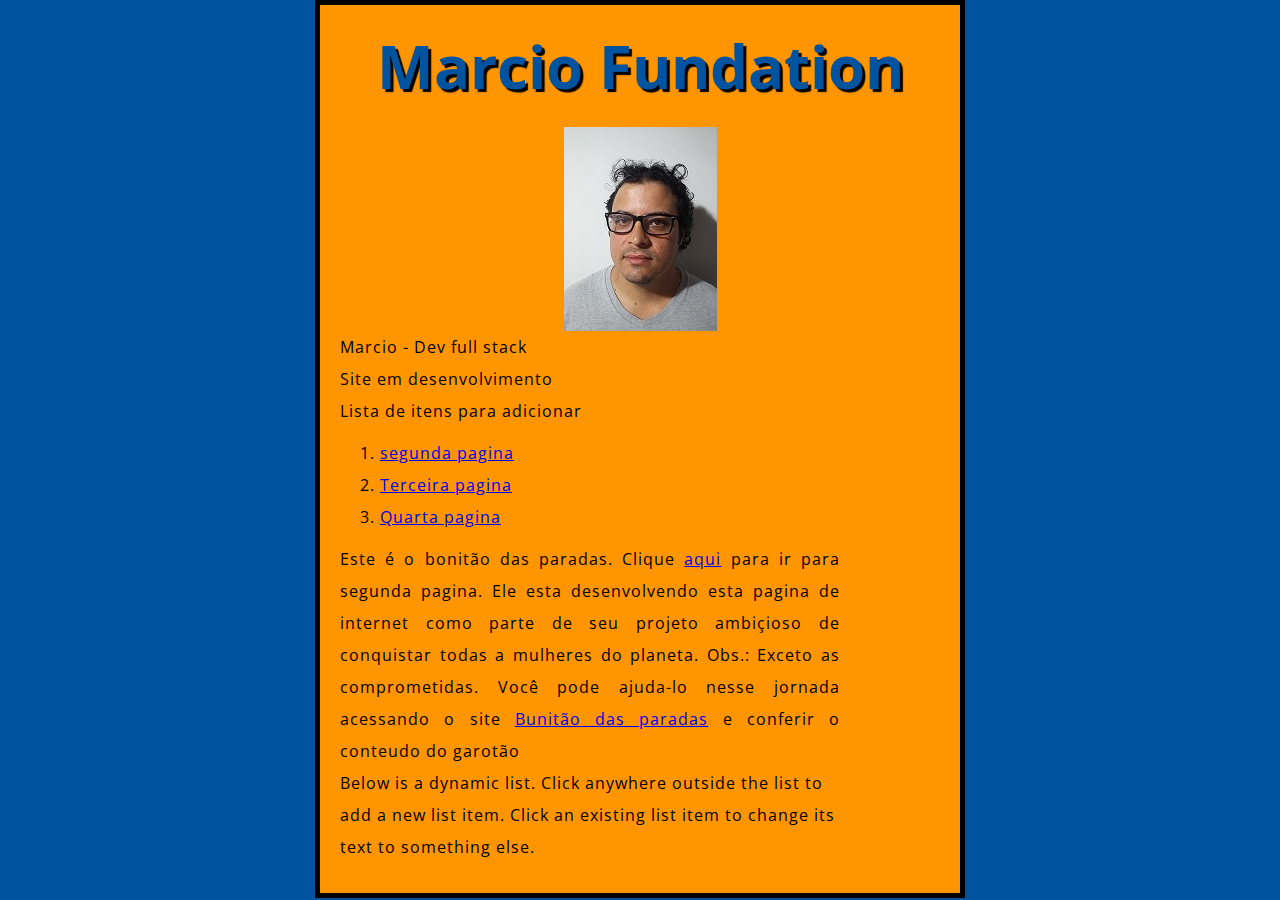
<file: index.html>
<!DOCTYPE html>
<html lang="pt-BR">
<head>
    <meta charset="UTF-8">
    <meta http-equiv="X-UA-Compatible" content="IE=edge">
    <meta name="viewport" content="width=device-width, initial-scale=1.0">
    <meta name="autor" content="Marcio Oliveira">
    <meta name="description" content="Area de aprendizagem do curso solo de Html.">
    <title>Aula sobre HTML</title>
    <link href="styles/style.css" rel="stylesheet">
    <link href="https://fonts.googleapis.com/css?family=Open+Sans" rel="stylesheet">
</head>
<body>
    <h1>Marcio Fundation</h1>
    
    <img src="images/MarcioRuelaOliveira.jpg" alt="Foto do Marcio. O bonitão do pedaço">
    <p>Marcio - Dev full stack</p> 
    <p>Site em desenvolvimento</p>    
    <p>Lista de itens para adicionar</h3>
    <ol>
        <li><a href="segunda-pagina.html" title="Pagina de teste de titulos e subtitulos">segunda pagina</a></li>
        <li><a href="terceira-pagina.html" title="Pagina de receita de Humus">Terceira pagina</a></li>
        <li><a href="quarta-pagina.html" title="Pagina de testes Hiperlink">Quarta pagina</a></li>
    </ol>

    <p style="text-align: justify;">Este é o bonitão das paradas. Clique <a href="segunda-pagina.html">aqui</a> para ir para segunda pagina. Ele esta desenvolvendo esta pagina de internet como parte de seu projeto ambiçioso de conquistar todas a mulheres do planeta. Obs.: Exceto as comprometidas. Você pode ajuda-lo nesse jornada acessando o site <a href="https://www.mozilla.org/en-US/about/manifesto/">Bunitão das paradas</a> e conferir o conteudo do garotão</p>
    <script src="scripts/meu-arquivo.js"></script>
    
</body>
</html>
</file>
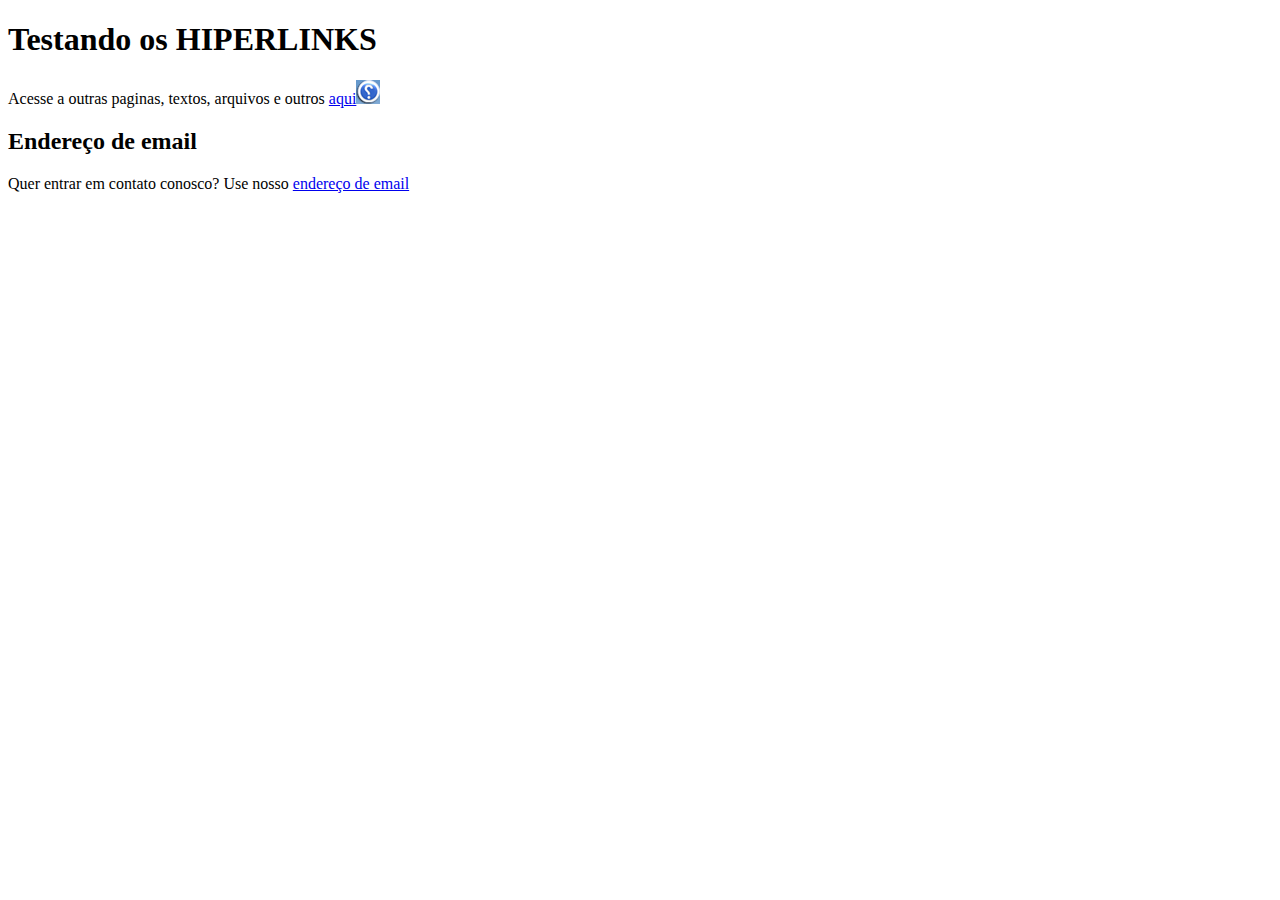
<file: quarta-pagina.html>
<!DOCTYPE html>
<html lang="pt-BR">
<head> 
    <meta charset="UTF-8"> 
    <meta http-equiv="X-UA-Compatible" content="IE=edge">
    <meta name="viewport" content="width=device-width, initial-scale=1.0">
    <title>Quarta pagina</title>
</head>
<body>
    <h1>Testando os HIPERLINKS</h1>    
    <p>Acesse a outras paginas, textos, arquivos e outros <a href="https://www.uol.com.br/" title="Pagina do Uol">aqui<img src="images/help.jpg" alt="Imagem de interrogação"></a></p>
    <h2 id="Endereco_Email">Endereço de email</h2>
    <p>Quer entrar em contato conosco? Use nosso <a href="quarta_pagina.html#Endereco_Email">endereço de email</a></p>
</body>
</html>
</file>
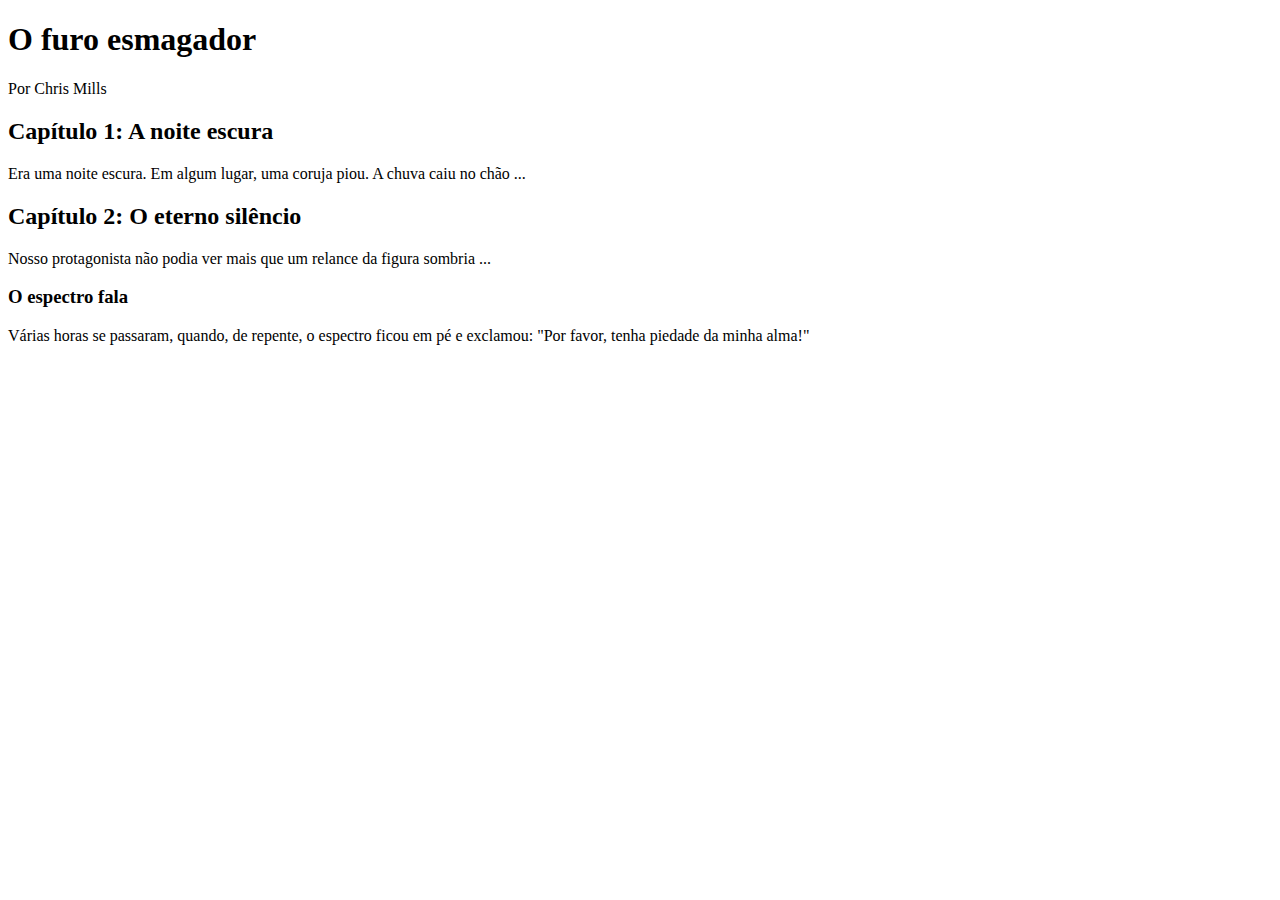
<file: segunda-pagina.html>
<!DOCTYPE html>
<html lang="pt-BR">
<head>
    <meta charset="UTF-8">
    <meta http-equiv="X-UA-Compatible" content="IE=edge">
    <meta name="viewport" content="width=device-width, initial-scale=1.0">
    <title>Segunda Pagina</title>
</head>
<body>
    <h1>O furo esmagador</h1>

<p>Por Chris Mills</p>

<h2>Capítulo 1: A noite escura</h2>

<p>Era uma noite escura. Em algum lugar, uma coruja piou. A chuva caiu no chão ...</p>

<h2>Capítulo 2: O eterno silêncio</h2>

<p>Nosso protagonista não podia ver mais que um relance da figura sombria ...</p>

<h3>O espectro fala</h3>

<p>Várias horas se passaram, quando, de repente, o espectro ficou em pé e exclamou: "Por favor, tenha piedade da minha alma!"</p>
</body>
</html>
</file>
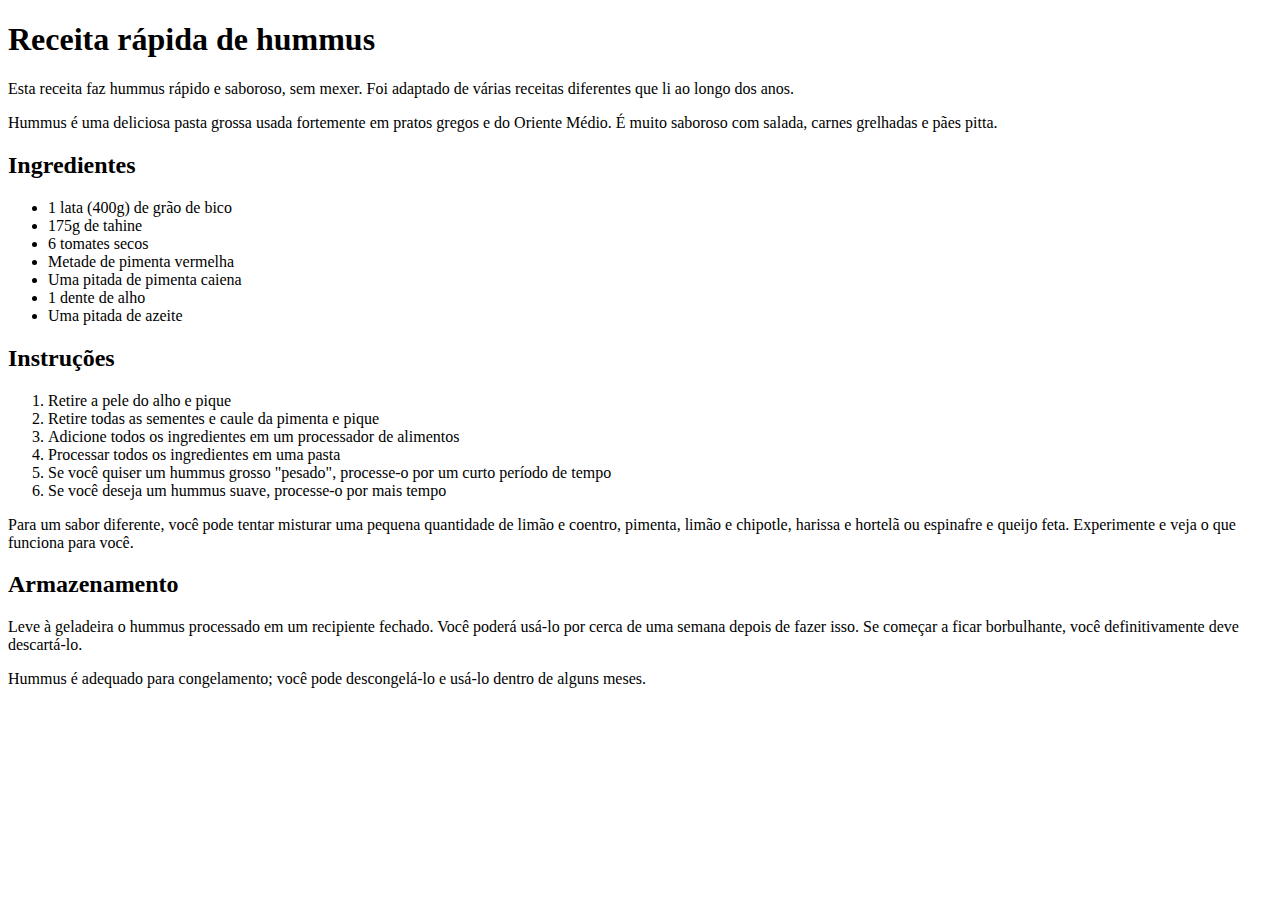
<file: terceira-pagina.html>
<!DOCTYPE html>
<html lang="pt-BR">
<head>
    <meta charset="UTF-8">
    <meta http-equiv="X-UA-Compatible" content="IE=edge">
    <meta name="viewport" content="width=device-width, initial-scale=1.0">
    <title>Primeira pagina</title>
</head>
<body>
    <h1>Receita rápida de hummus</h1>

<p>Esta receita faz hummus rápido e saboroso, sem mexer. Foi adaptado de várias receitas diferentes que li ao longo dos anos.</p>

<p>Hummus é uma deliciosa pasta grossa usada fortemente em pratos gregos e do Oriente Médio. É muito saboroso com salada, carnes grelhadas e pães pitta.</p>

<h2>Ingredientes</h2>

<ul>
<li>1 lata (400g) de grão de bico</li>
<li>175g de tahine</li>
<li>6 tomates secos</li>
<li>Metade de pimenta vermelha</li>
<li>Uma pitada de pimenta caiena</li>
<li>1 dente de alho</li>
<li>Uma pitada de azeite</li>
</ul>

<h2>Instruções</h2>

<ol>
<li>Retire a pele do alho e pique</li>
<li>Retire todas as sementes e caule da pimenta e pique</li>
<li>Adicione todos os ingredientes em um processador de alimentos</li>
<li>Processar todos os ingredientes em uma pasta</li>
<li>Se você quiser um hummus grosso "pesado", processe-o por um curto período de tempo</li>
<li>Se você deseja um hummus suave, processe-o por mais tempo</li>
</ol>

<p>Para um sabor diferente, você pode tentar misturar uma pequena quantidade de limão e coentro, pimenta, limão e chipotle, harissa e hortelã ou espinafre e queijo feta. Experimente e veja o que funciona para você.</p>

<h2>Armazenamento</h2>

<p>Leve à geladeira o hummus processado em um recipiente fechado. Você poderá usá-lo por cerca de uma semana depois de fazer isso. Se começar a ficar borbulhante, você definitivamente deve descartá-lo.</p>

<p>Hummus é adequado para congelamento; você pode descongelá-lo e usá-lo dentro de alguns meses.</p>
</body>
</html>
</file>
<file: styles/style.css>
p {
    color: black;
    width: 500px;
    margin: 0;      
}

h1 {
    margin: 0;
    padding: 20px 0;    
    color: #00539F;
    text-shadow: 3px 3px 1px black;
    font-size: 60px;
    text-align: center;
}

p, li {
    font-size: 16px;
    line-height: 2;
    letter-spacing: 1px;
}

html {
    background-color: #00539F;
    font-size: 10px;
    font-family: "Open Sans", sans-serif;
}

img {
    margin: 0 auto;
    display: block;
}

body {
    width: 600px;
    margin: 0 auto;
    background-color: #FF9500;
    padding: 0 20px 20px 20px;
    border: 5px solid black;
}
</file>
